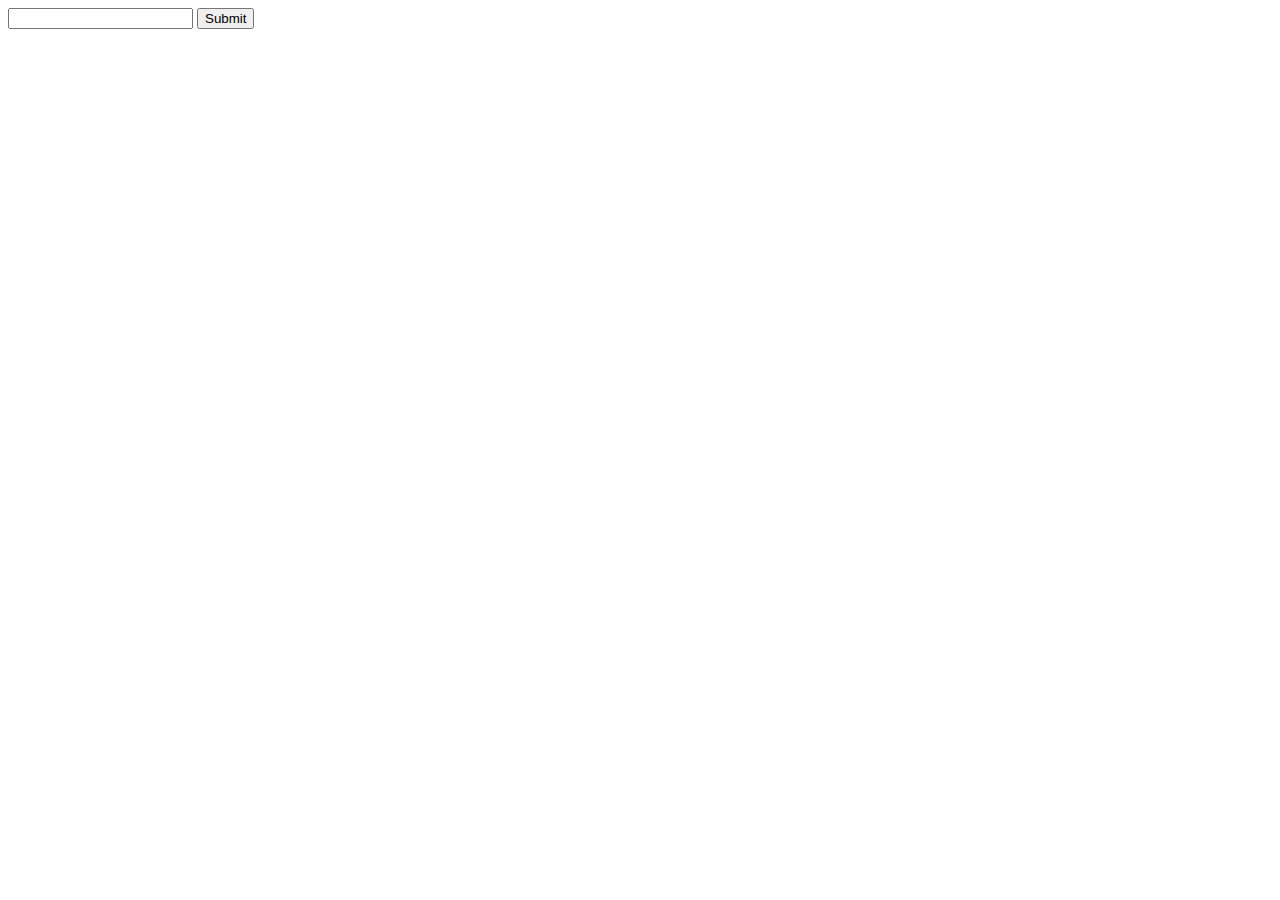
<file: _03_JS/index.html>
<!DOCTYPE html>
<html lang="en">
<head>
    <meta charset="UTF-8">
    <meta http-equiv="X-UA-Compatible" content="IE=edge">
    <meta name="viewport" content="width=device-width, initial-scale=1.0">
    
    <title>Document</title>
</head>
<body>
    <input type="text" name="write">
    <input type="submit">
</body>
</html>
<script src="./main.js"></script>
</file>
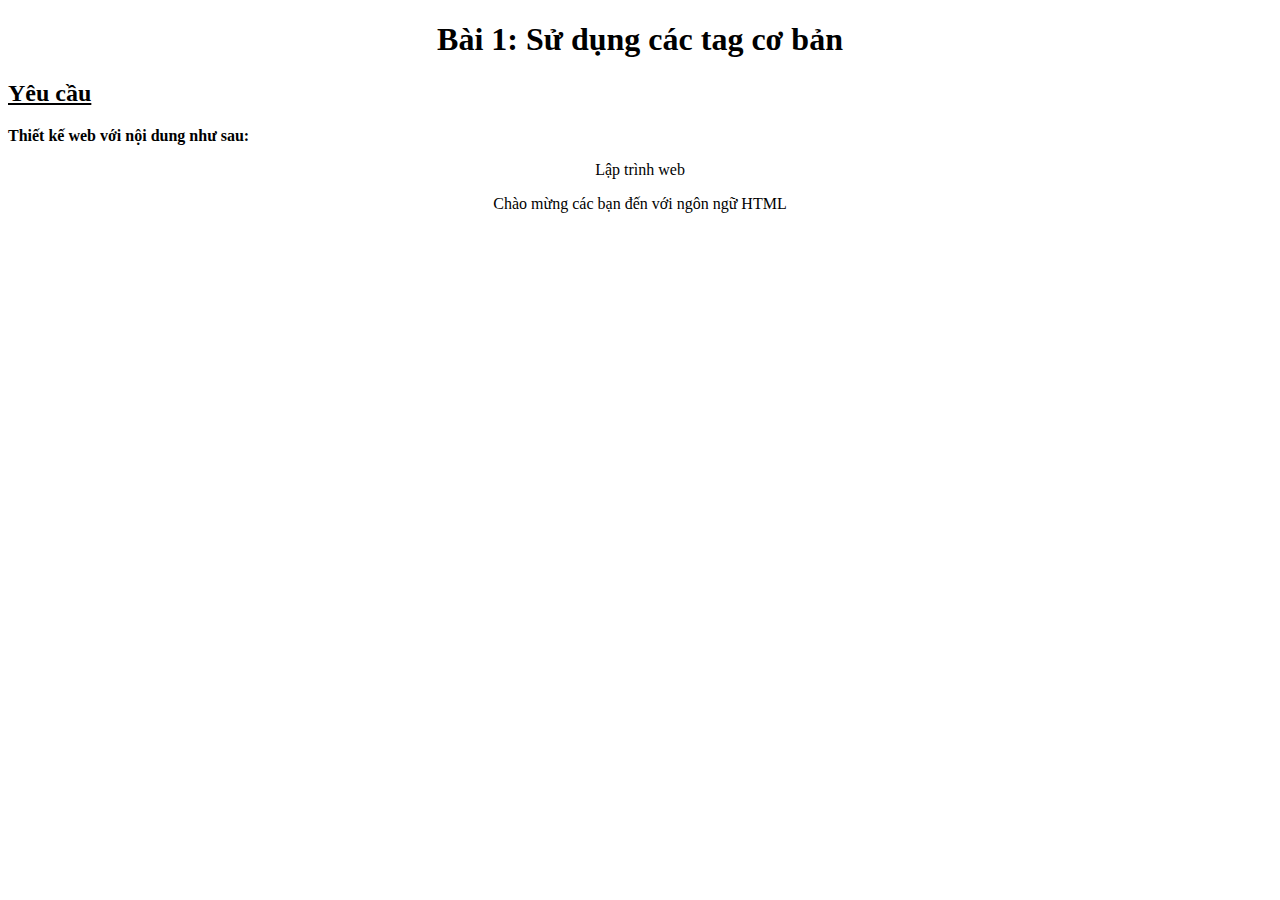
<file: _03_bootrap/index01.html>
<!DOCTYPE html>
<html lang="en">
<head>
    <meta charset="UTF-8">
    <meta http-equiv="X-UA-Compatible" content="IE=edge">
    <meta name="viewport" content="width=device-width, initial-scale=1.0">
    <title>Sử dụng các tag cơ bản</title>
    <style>
        h1{
            text-align:center;
        }
        h2{
            text-decoration: underline;
        }
        p{
            text-align: center;
        }
        
    </style>
</head>
<body>
    <h1> Bài 1: Sử dụng các tag cơ bản</h1>
    <h2>Yêu cầu</h2>
    <b><div>Thiết kế web với nội dung như sau:</div></b>
    <p>Lập trình web</p> 
    <p>Chào mừng các bạn đến với ngôn ngữ HTML</p>
</body>
</html>
</file>
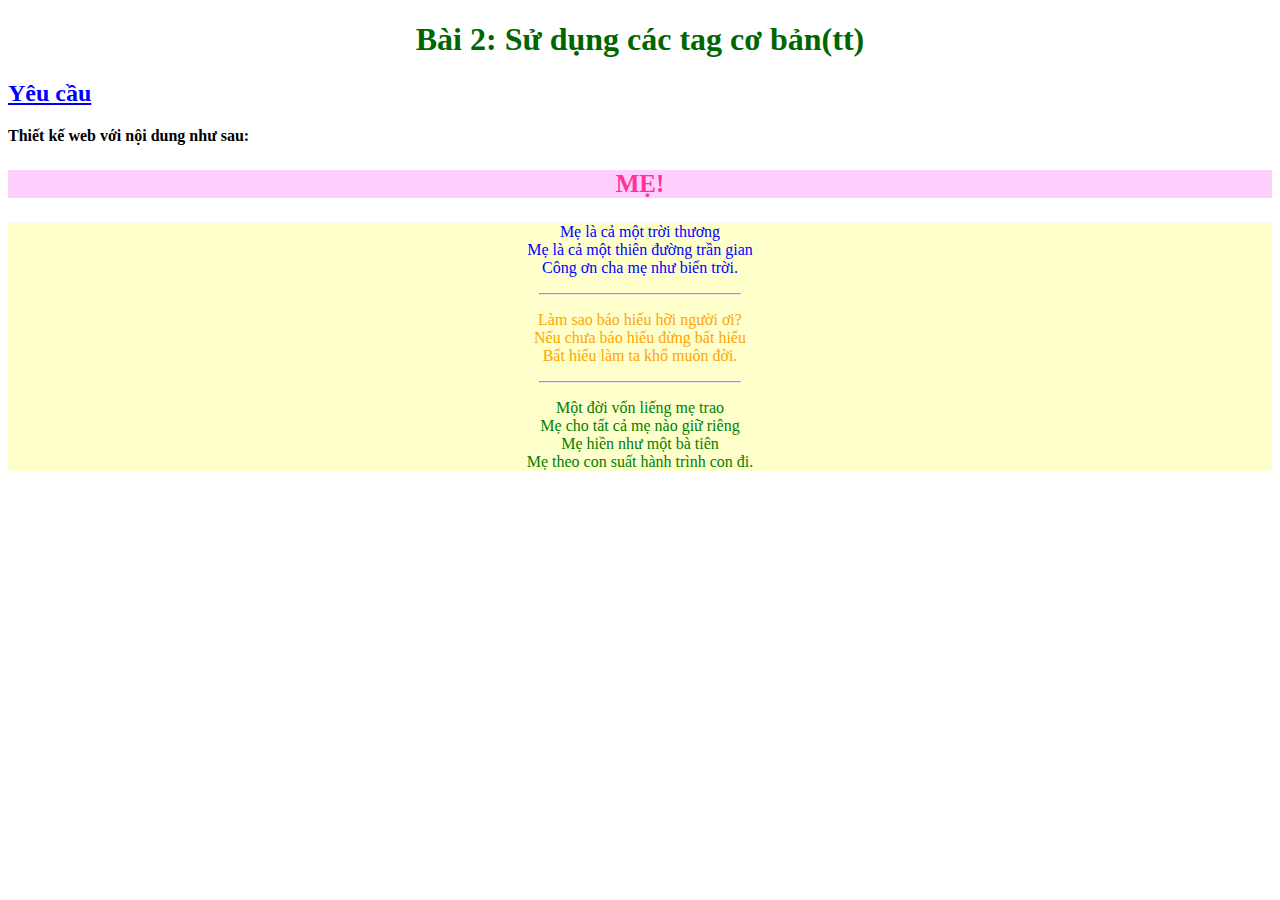
<file: _03_bootrap/index02.html>
<!DOCTYPE html>
<html lang="en">
<head>
    <meta charset="UTF-8">
    <meta http-equiv="X-UA-Compatible" content="IE=edge">
    <meta name="viewport" content="width=device-width, initial-scale=1.0">
    <title>Sử dụng các tag cơ bản</title>
    <style>
        h1{
            text-align: center;
            color: #006600;
        }
        h2{
            color: #0000FF;
            text-decoration: underline;
        }
        h3{
            color: #FF3399;
            background-color: #FECFFD;
            font-weight: 900;
            text-align: center;
            font-size: 25px;
        }
        .content{
            background-color: #FFFFCC;
            text-align: center;
        }
        .blue{
            color: blue;
        }
        .orange{
            color: orange;
        }
        .green{
            color: green;
        }
    </style>
</head>
<body>
    <h1> Bài 2: Sử dụng các tag cơ bản(tt)</h1>
    <h2>Yêu cầu</h2>
    <b><div>Thiết kế web với nội dung như sau:</div></b>
    <h3>MẸ!</h3>
    <div class="content">
        <p class="blue">Mẹ là cả một trời thương <br>
            Mẹ là cả một thiên đường trần gian <br>
            Công ơn cha mẹ như biển trời.
        </p>
        <hr width="200px">
        <p class="orange">Làm sao báo hiếu hỡi người ơi? <br>
            Nếu chưa báo hiếu đừng bất hiếu <br>
            Bất hiếu làm ta khổ muôn đời.
            
        </p>
        <hr width="200px">
        <p class="green">
            Một đời vốn liếng mẹ trao <br>
            Mẹ cho tất cả mẹ nào giữ riêng <br>
            Mẹ hiền như một bà tiên <br>
            Mẹ theo con suất hành trình con đi.
            
        </p>
    </div>

</body>
</html>
</file>
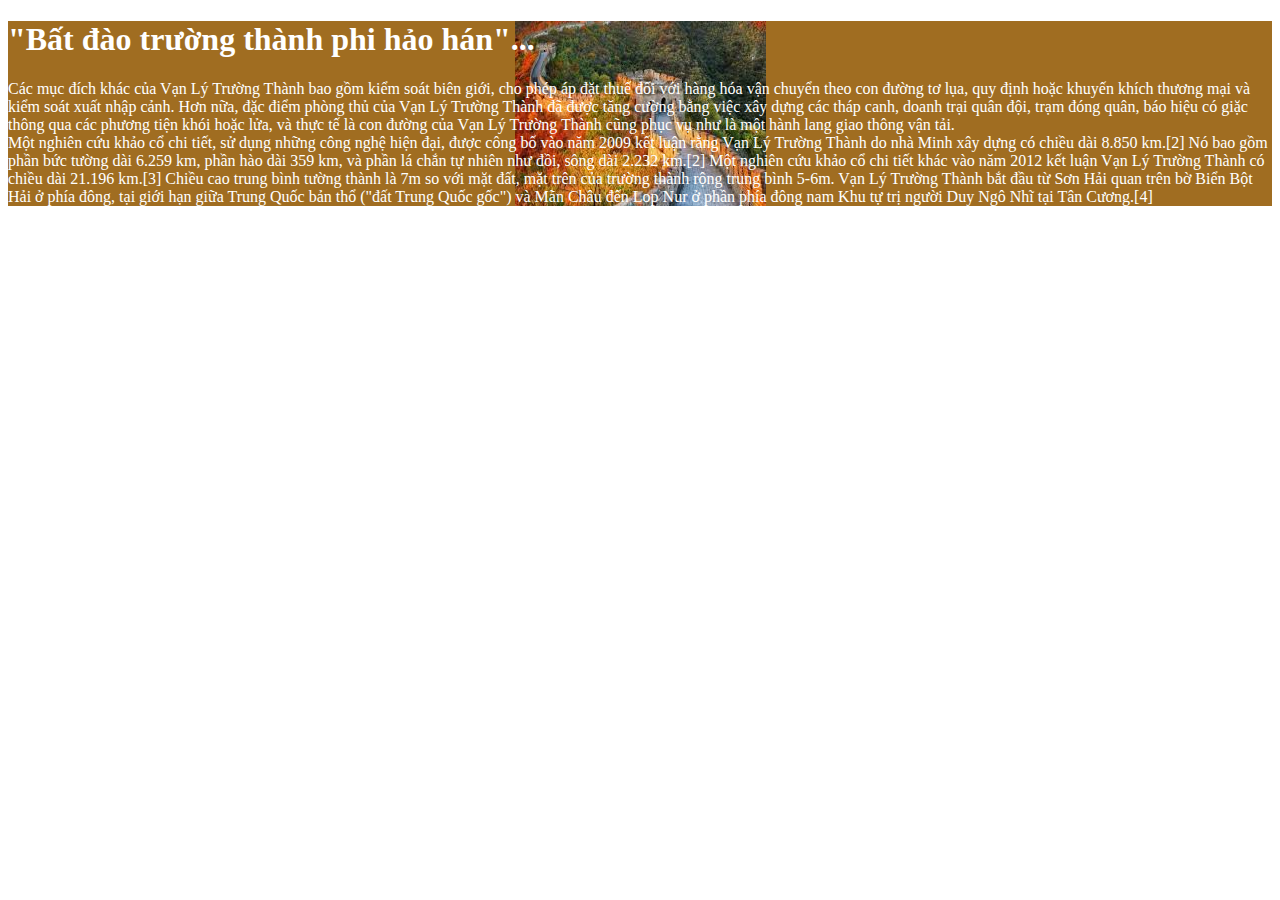
<file: _03_bootrap/index03.html>
<!DOCTYPE html>
<html lang="en">
<head>
    <meta charset="UTF-8">
    <meta http-equiv="X-UA-Compatible" content="IE=edge">
    <meta name="viewport" content="width=device-width, initial-scale=1.0">
    <link rel="stylesheet" href="./img">
    <title>Định dạng trang Web</title>
    <style>
        .content{
            color: #FFFFFF;
            background-color: #A06D21;
            background-image: url('./img/img03.jpg');
            background-position: center;
            background-repeat: no-repeat;
        }
    </style>
</head>
<body>
    <div class="content">
        <h1>"Bất đào trường thành phi hảo hán"...</h1>
       
        <p>Các mục đích khác của Vạn Lý Trường Thành bao gồm kiểm soát biên giới, cho phép áp đặt thuế đối với hàng hóa vận chuyển theo con đường tơ lụa, quy định hoặc khuyến khích thương mại và kiểm soát xuất nhập cảnh. Hơn nữa, đặc điểm phòng thủ của Vạn Lý Trường Thành đã được tăng cường bằng việc xây dựng các tháp canh, doanh trại quân đội, trạm đóng quân, báo hiệu có giặc thông qua các phương tiện khói hoặc lửa, và thực tế là con đường của Vạn Lý Trường Thành cũng phục vụ như là một hành lang giao thông vận tải. <br>
        Một nghiên cứu khảo cổ chi tiết, sử dụng những công nghệ hiện đại, được công bố vào năm 2009 kết luận rằng Vạn Lý Trường Thành do nhà Minh xây dựng có chiều dài 8.850 km.[2] Nó bao gồm phần bức tường dài 6.259 km, phần hào dài 359 km, và phần lá chắn tự nhiên như đồi, sông dài 2.232 km.[2] Một nghiên cứu khảo cổ chi tiết khác vào năm 2012 kết luận Vạn Lý Trường Thành có chiều dài 21.196 km.[3] Chiều cao trung bình tường thành là 7m so với mặt đất, mặt trên của trường thành rộng trung bình 5-6m. Vạn Lý Trường Thành bắt đầu từ Sơn Hải quan trên bờ Biển Bột Hải ở phía đông, tại giới hạn giữa Trung Quốc bản thổ ("đất Trung Quốc gốc") và Mãn Châu đến Lop Nur ở phần phía đông nam Khu tự trị người Duy Ngô Nhĩ tại Tân Cương.[4]</p>
    </div>
</body>
</html>
</file>
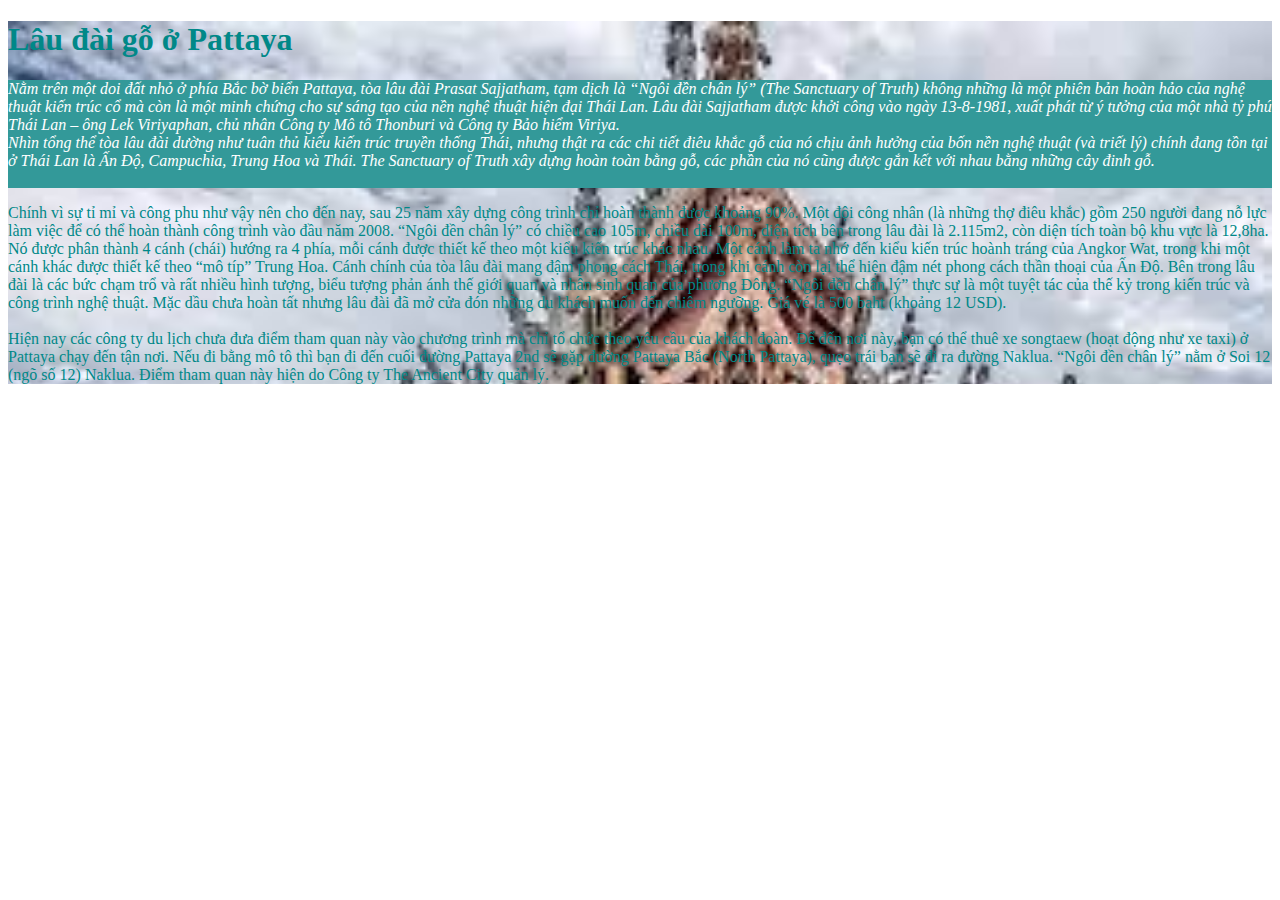
<file: _03_bootrap/index04.html>
<!DOCTYPE html>
<html lang="en">
<head>
    <meta charset="UTF-8">
    <meta http-equiv="X-UA-Compatible" content="IE=edge">
    <meta name="viewport" content="width=device-width, initial-scale=1.0">
    <title>Định dạng trang web</title>
    <style>
        h1{

        }
        .content{
            color: #008888;
            background: url('./img/img04.jpg') top center / cover no-repeat;
        }
        .white{
            color:#FFFFFF;
           font-style: italic;
           background-color: #339999;
        }
    </style>
</head>
<body>
    <div class="content">
        <h1>Lâu đài gỗ ở Pattaya</h1>
        <p class="white">Nằm trên một doi đất nhỏ ở phía Bắc bờ biển Pattaya, tòa lâu đài Prasat Sajjatham, tạm dịch là “Ngôi đền chân lý” (The Sanctuary of Truth) không những là một phiên bản hoàn hảo của nghệ thuật kiến trúc cổ mà còn là một minh chứng cho sự sáng tạo của nền nghệ thuật hiện đại Thái Lan.

            Lâu đài Sajjatham được khởi công vào ngày 13-8-1981, xuất phát từ ý tưởng của một nhà tỷ phú Thái Lan – ông Lek Viriyaphan, chủ nhân Công ty Mô tô Thonburi và Công ty Bảo hiểm Viriya. <br>
            Nhìn tổng thể tòa lâu đài dường như tuân thủ kiểu kiến trúc truyền thống Thái, nhưng thật ra các chi tiết điêu khắc gỗ của nó chịu ảnh hưởng của bốn nền nghệ thuật (và triết lý) chính đang tồn tại ở Thái Lan là Ấn Độ, Campuchia, Trung Hoa và Thái.
    
    The Sanctuary of Truth xây dựng hoàn toàn bằng gỗ, các phần của nó cũng được gắn kết với nhau bằng những cây đinh gỗ. <br><br> </p>

    <p>
    Chính vì sự tỉ mỉ và công phu như vậy nên cho đến nay, sau 25 năm xây dựng công trình chỉ hoàn thành được khoảng 90%. Một đội công nhân (là những thợ điêu khắc) gồm 250 người đang nỗ lực làm việc để có thể hoàn thành công trình vào đầu năm 2008.
    
    “Ngôi đền chân lý” có chiều cao 105m, chiều dài 100m, diện tích bên trong lâu đài là 2.115m2, còn diện tích toàn bộ khu vực là 12,8ha. Nó được phân thành 4 cánh (chái) hướng ra 4 phía, mỗi cánh được thiết kế theo một kiểu kiến trúc khác nhau. Một cánh làm ta nhớ đến kiểu kiến trúc hoành tráng của Angkor Wat, trong khi một cánh khác được thiết kế theo “mô típ” Trung Hoa.
    
    Cánh chính của tòa lâu đài mang đậm phong cách Thái, trong khi cánh còn lại thể hiện đậm nét phong cách thần thoại của Ấn Độ. Bên trong lâu đài là các bức chạm trổ và rất nhiều hình tượng, biểu tượng phản ánh thế giới quan và nhân sinh quan của phương Đông. “Ngôi đền chân lý” thực sự là một tuyệt tác của thế kỷ trong kiến trúc và công trình nghệ thuật.
    
    Mặc dầu chưa hoàn tất nhưng lâu đài đã mở cửa đón những du khách muốn đến chiêm ngưỡng. Giá vé là 500 baht (khoảng 12 USD). <br> <br>
    
    Hiện nay các công ty du lịch chưa đưa điểm tham quan này vào chương trình mà chỉ tổ chức theo yêu cầu của khách đoàn. Để đến nơi này, bạn có thể thuê xe songtaew (hoạt động như xe taxi) ở Pattaya chạy đến tận nơi.
    
    Nếu đi bằng mô tô thì bạn đi đến cuối đường Pattaya 2nd sẽ gặp đường Pattaya Bắc (North Pattaya), quẹo trái bạn sẽ đi ra đường Naklua. “Ngôi đền chân lý” nằm ở Soi 12 (ngõ số 12) Naklua. Điểm tham quan này hiện do Công ty The Ancient City quản lý.</p>
    </div>
</body>
</html>
</file>
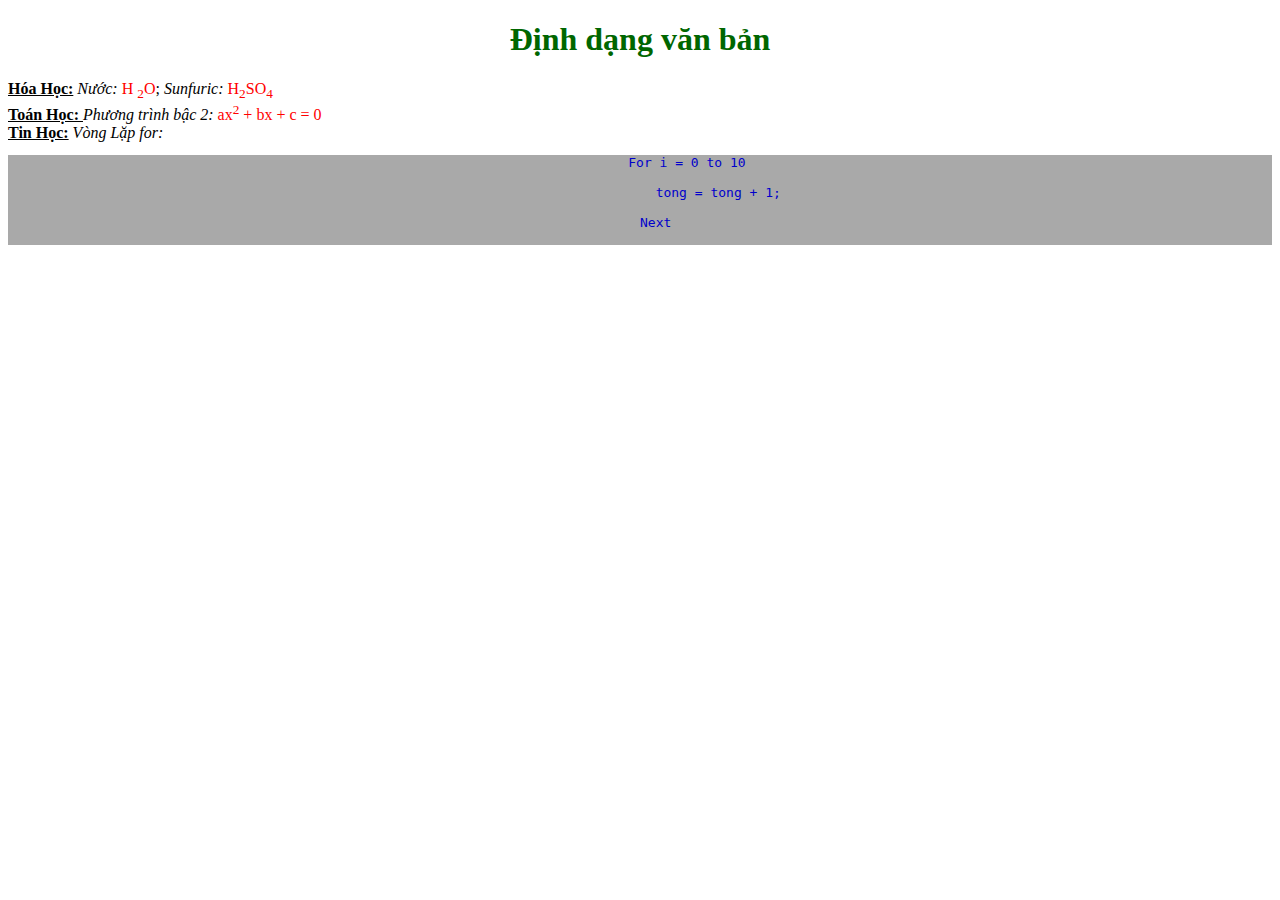
<file: _03_bootrap/index05.html>
<!DOCTYPE html>
<html lang="en">
<head>
    <meta charset="UTF-8">
    <meta http-equiv="X-UA-Compatible" content="IE=edge">
    <meta name="viewport" content="width=device-width, initial-scale=1.0">
    <title>Định dạng văn bản</title>
    <style>
        h1{
            color: #006600;
            text-align: center;
        }
        .key{
            text-decoration: underline;
            font-weight: bold;

        }
        .chemistry p{
            display: inline;
        }
        .math p{
            display: inline;
            margin-top: 15px;
        }
        .Infomation p{
            display: inline;
        }
        pre{
            text-align: center;
            background-color: darkgray;
            display: block;
            color: #0000CC;
        }
        .ct{
            color: #FF0000;
            
        }
    </style>
</head>
<body>
    <h1>Định dạng văn bản</h1>
    <div class="chemistry">
        <p class="key">Hóa Học:</p>
        <i>Nước:</i> <p class="ct">H <sub>2</sub>O</p>; <i>Sunfuric:</i> <p class="ct"> H<sub>2</sub>SO<sub>4</sub></p>
    </div>
    <div class="math">
        <p class="key">Toán Học: </p>
        <i>Phương trình bậc 2:</i><p class="ct"> ax<sup>2</sup> + bx + c = 0</p>
    </div>
    <div class="Infomation">
        <p class="key">Tin Học:</p>
        <i>Vòng Lặp for:</i><br>
        
        <pre>
            For i = 0 to 10

                    tong = tong + 1;

            Next        
        </pre>
        </p>
    </div>
</body>
</html>
</file>
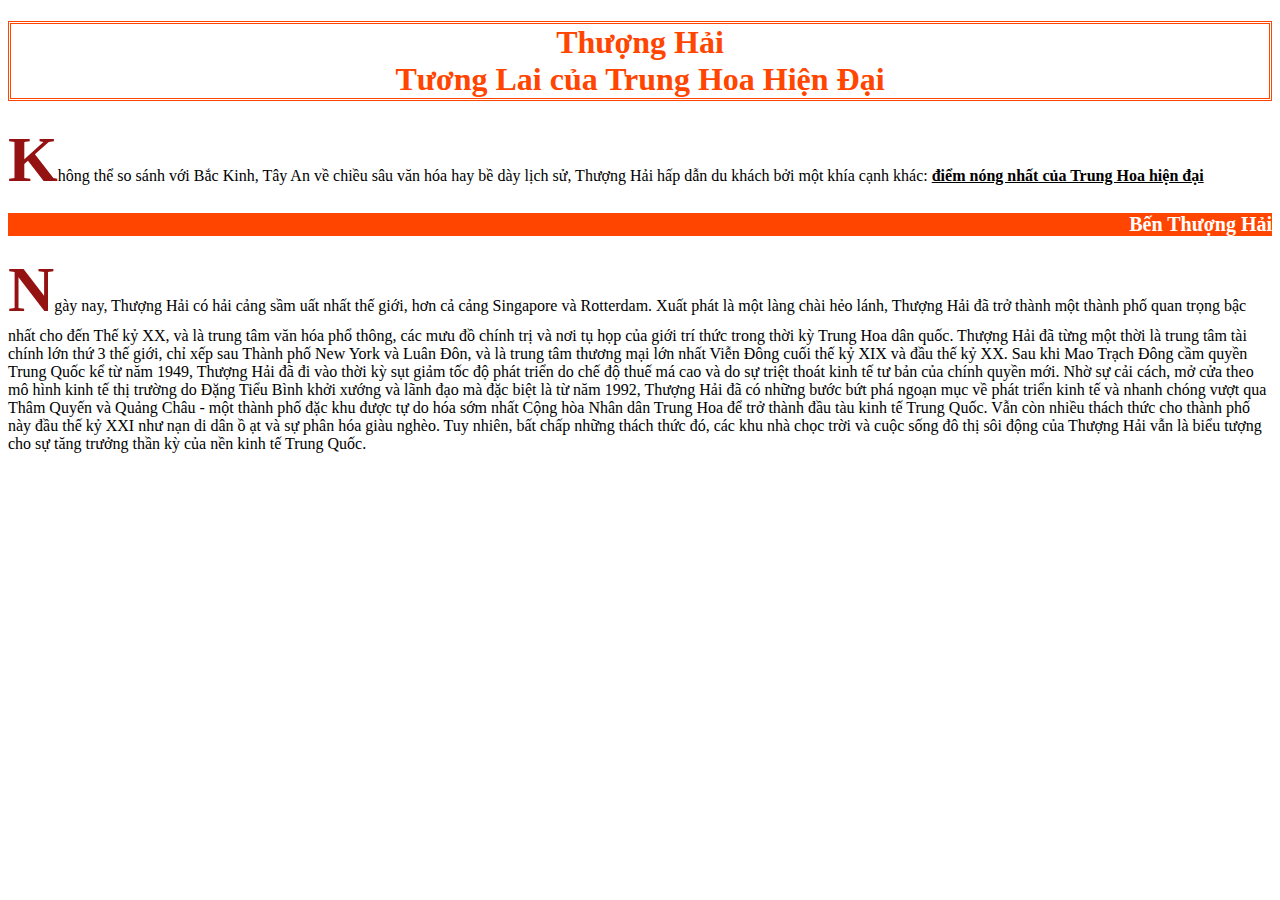
<file: _03_bootrap/index06.html>
<!DOCTYPE html>
<html lang="en">
<head>
    <meta charset="UTF-8">
    <meta http-equiv="X-UA-Compatible" content="IE=edge">
    <meta name="viewport" content="width=device-width, initial-scale=1.0">
    <title>Định dạng văn bản</title>
    <style>
        h1{
            color: orangered;
            text-align: center;
            border-style: double;
        }
        h2{
            color: white;
            background-color: orangered;
            font-size: 20px;
            text-align: right;
        }
        p::first-letter{
            font-size: 400%;
            color:rgb(148, 18, 18);
            font-weight: 900;
        }
    </style>
</head>
<body>
    <div class="shanghai">
        <h1> Thượng Hải <br> 
        Tương Lai của Trung Hoa Hiện Đại
        </h1>
        <p>Không thể so sánh với Bắc Kinh, Tây An về chiều sâu văn hóa hay bề dày lịch sử, Thượng Hải hấp dẫn du khách bởi một khía cạnh khác:
           <u> <b>điểm nóng nhất của Trung Hoa hiện đại</b></u>
        </p>
        <h2>Bến Thượng Hải</h2>
        <p>Ngày nay, Thượng Hải có hải cảng sầm uất nhất thế giới, hơn cả cảng Singapore và Rotterdam. Xuất phát là một làng chài hẻo lánh, Thượng Hải đã trở thành một thành phố quan trọng bậc nhất cho đến Thế kỷ XX, và là trung tâm văn hóa phổ thông, các mưu đồ chính trị và nơi tụ họp của giới trí thức trong thời kỳ Trung Hoa dân quốc. Thượng Hải đã từng một thời là trung tâm tài chính lớn thứ 3 thế giới, chỉ xếp sau Thành phố New York và Luân Đôn, và là trung tâm thương mại lớn nhất Viễn Đông cuối thế kỷ XIX và đầu thế kỷ XX. Sau khi Mao Trạch Đông cầm quyền Trung Quốc kể từ năm 1949, Thượng Hải đã đi vào thời kỳ sụt giảm tốc độ phát triển do chế độ thuế má cao và do sự triệt thoát kinh tế tư bản của chính quyền mới. Nhờ sự cải cách, mở cửa theo mô hình kinh tế thị trường do Đặng Tiểu Bình khởi xướng và lãnh đạo mà đặc biệt là từ năm 1992, Thượng Hải đã có những bước bứt phá ngoạn mục về phát triển kinh tế và nhanh chóng vượt qua Thâm Quyến và Quảng Châu - một thành phố đặc khu được tự do hóa sớm nhất Cộng hòa Nhân dân Trung Hoa để trở thành đầu tàu kinh tế Trung Quốc. Vẫn còn nhiều thách thức cho thành phố này đầu thế kỷ XXI như nạn di dân ồ ạt và sự phân hóa giàu nghèo. Tuy nhiên, bất chấp những thách thức đó, các khu nhà chọc trời và cuộc sống đô thị sôi động của Thượng Hải vẫn là biểu tượng cho sự tăng trưởng thần kỳ của nền kinh tế Trung Quốc. </p>
    </div>
</body>
</html>
</file>
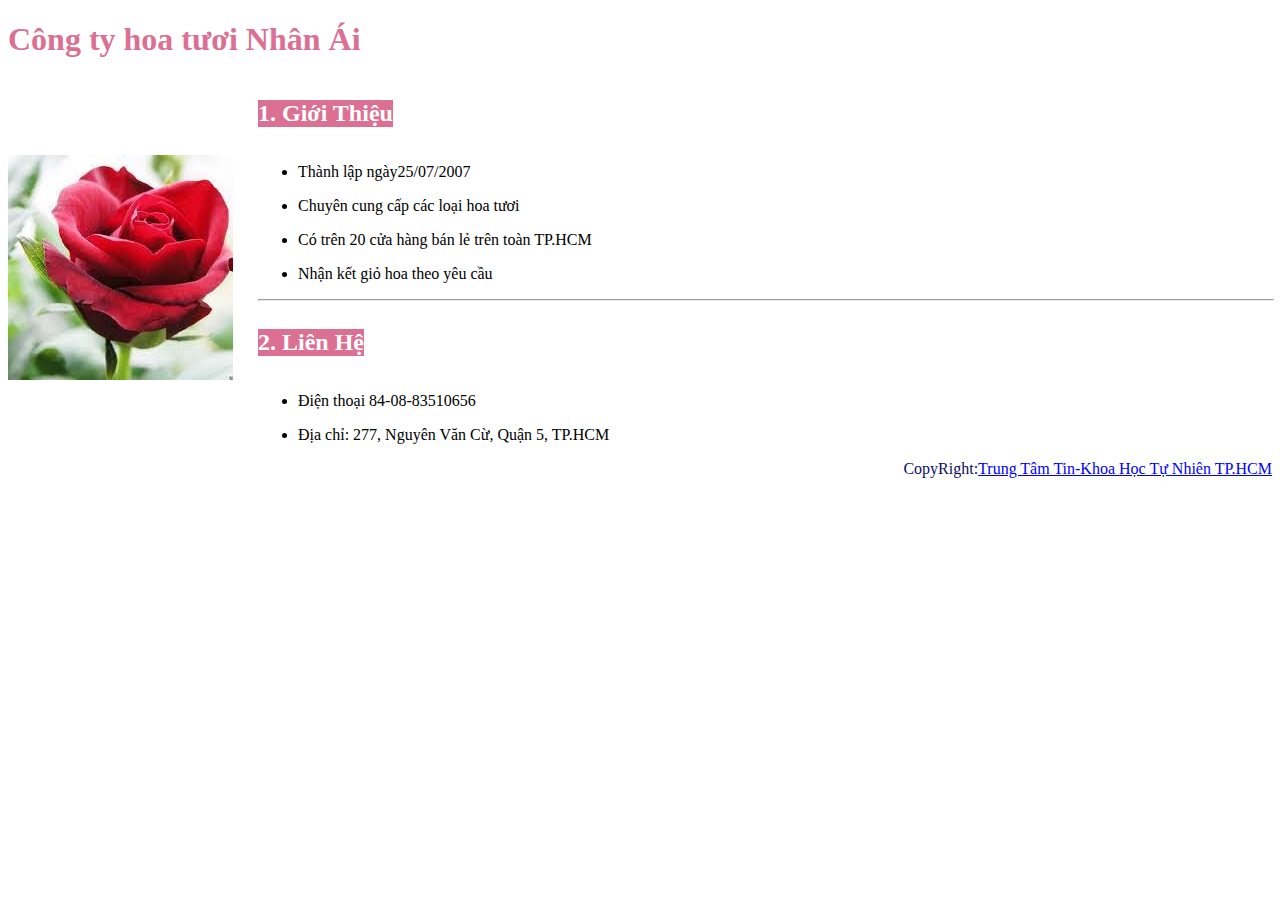
<file: _03_bootrap/index07.html>
<!DOCTYPE html>
<html lang="en">
<head>
    <meta charset="UTF-8">
    <meta http-equiv="X-UA-Compatible" content="IE=edge">
    <meta name="viewport" content="width=device-width, initial-scale=1.0">
    <title>Ký tự đặc biệt, chèn hình ảnh, tạo danh sách và liên kết</title>
    <style>
        h1{
            color: palevioletred;
        }
        h2{
            color: white;
            background-color: palevioletred;
            display: inline-block;
        }
        .company{
            position: relative;
        }
        .image{
            position: absolute;
            left: 0;
            top: 75px;
        }
        .info, .address {
            margin-left: 250px;
        }
        .footer{
            text-align: right;
        }
    </style>
</head>
<body>
    
        <h1>Công ty hoa tươi Nhân Ái</h1>
        <div class="company">
          <div class="image"> <img src="./img/img07.jpg" alt="rose" ></div>
            <div class="info">
                <h2>1. Giới Thiệu</h2>
                <ul>
                    <li>
                        <p>Thành lập ngày25/07/2007</p>
                    </li>
                    <li>
                        <p>Chuyên cung cấp các loại hoa tươi</p>
                    </li>
                    <li>
                        <p>Có trên 20 cửa hàng bán lẻ trên toàn TP.HCM</p>
                    </li>
                    <li>
                        <p>Nhận kết giỏ hoa theo yêu cầu</p>
                    </li>
                </ul>
                <hr width=100%>
            </div>
           
            <div class="address">
                <h2>2. Liên Hệ</h2>
                <ul>
                    <li>
                        <p>Điện thoại 84-08-83510656</p>
                    </li>
                    <li>
                        <p>Địa chỉ: 277, Nguyên Văn Cừ, Quận 5, TP.HCM</p>
                    </li>
                </ul>
            </div>
        </div>
        <div class="footer">
            <p style="color:rgb(14, 14, 97);">CopyRight:<a href="" style="color: blue;">Trung Tâm Tin-Khoa Học Tự Nhiên TP.HCM</a></p>     
        </div>

    
</body>
</html>
</file>
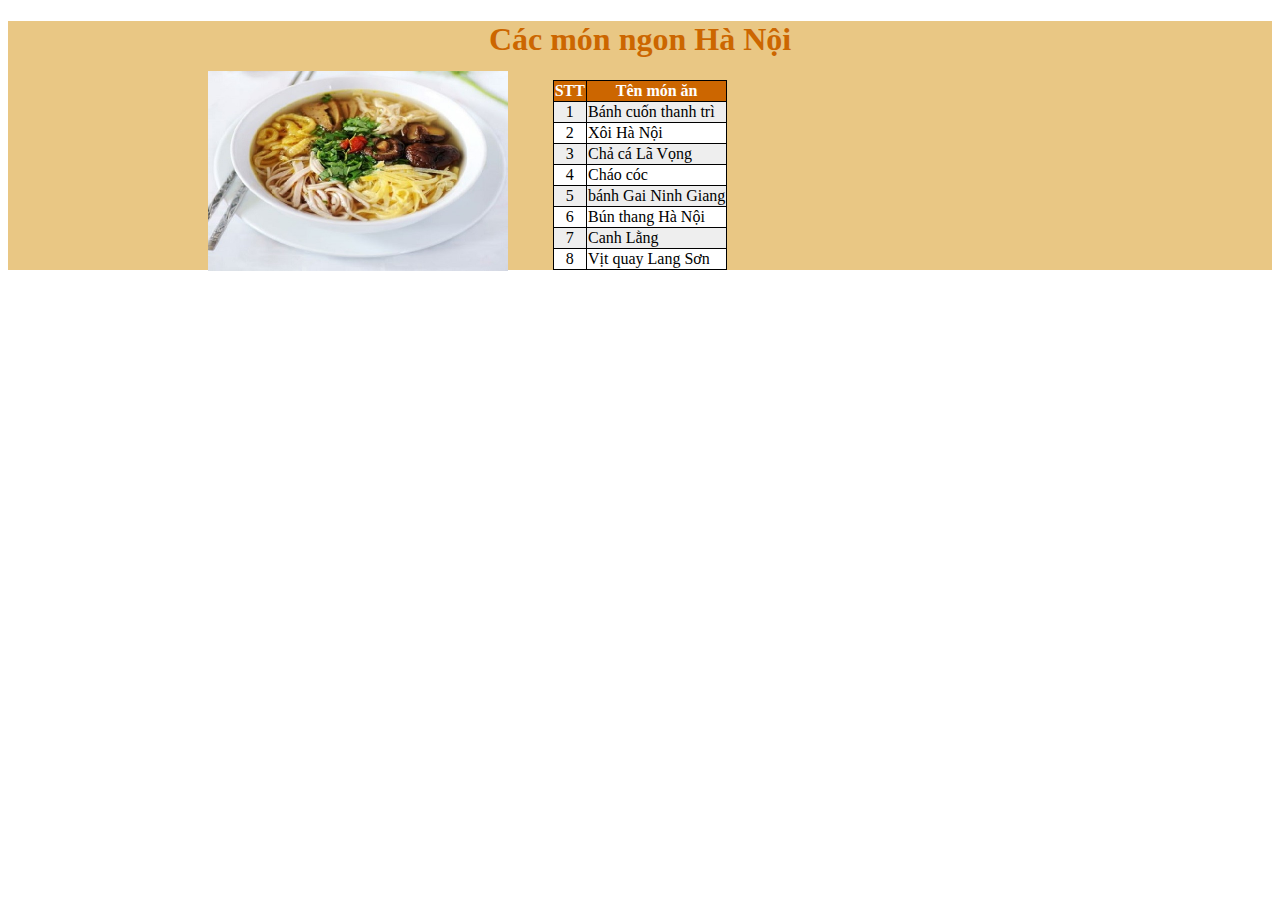
<file: _03_bootrap/index08.html>
<!DOCTYPE html>
<html lang="en">
<head>
    <meta charset="UTF-8">
    <meta http-equiv="X-UA-Compatible" content="IE=edge">
    <meta name="viewport" content="width=device-width, initial-scale=1.0">
    <title>tạo Bảng</title>
    <style>
        h1{
            color: #CC6600;
            text-align: center;
        }
        #table01 tr:nth-child(even) {
            background-color: #eee;
        }
        #table01 tr:nth-child(odd) {
        background-color: #fff;
        }   
        #table01 tr:first-child{
            background-color:  #CC6600;  
            color: #fff; 
        }
    
        table, th, td{
            border: 1px solid black;
            border-collapse: collapse;
        }
        #table01 tr td:first-child{
            text-align: center;
        }
        .goodcook{
            background-color: #e9c784;
            position: relative;
            display: block;
        }
        #table01 {    
            margin:auto;
        }
        .image img{
            position: absolute;
            left: 200px;
            top: 50px;
            width: 300px;
        }
    </style>
</head>
<body>
    <div class="goodcook">
        <h1>Các món ngon Hà Nội</h1>
        <div class="image"><img src="./img/img08.jpg" alt=""></div>
        <table id="table01">
            <tr>
                <th>STT</th>
                <th>Tên món ăn</th>
            </tr>
            <tr>
                <td>1</td>
                <td>Bánh cuốn thanh trì</td>
            </tr>
            <tr>
                <td>2</td>
                <td>Xôi Hà Nội</td>
            </tr>
            <tr>
                <td>3</td>
                <td>Chả cá Lã Vọng</td>
            </tr>
            <tr>
                <td>4</td>
                <td>Cháo cóc</td>
            </tr>
            <tr>
                <td>5</td>
                <td>bánh Gai Ninh Giang</td>
            </tr>
            <tr>
                <td>6</td>
                <td>Bún thang Hà Nội</td>
            </tr>
            <tr>
                <td>7</td>
                <td>Canh Lằng</td>
            </tr>
            <tr>
                <td>8</td>
                <td>Vịt quay Lang Sơn</td>
            </tr>
        </table>
        
    </div>
</body>
</html>
</file>
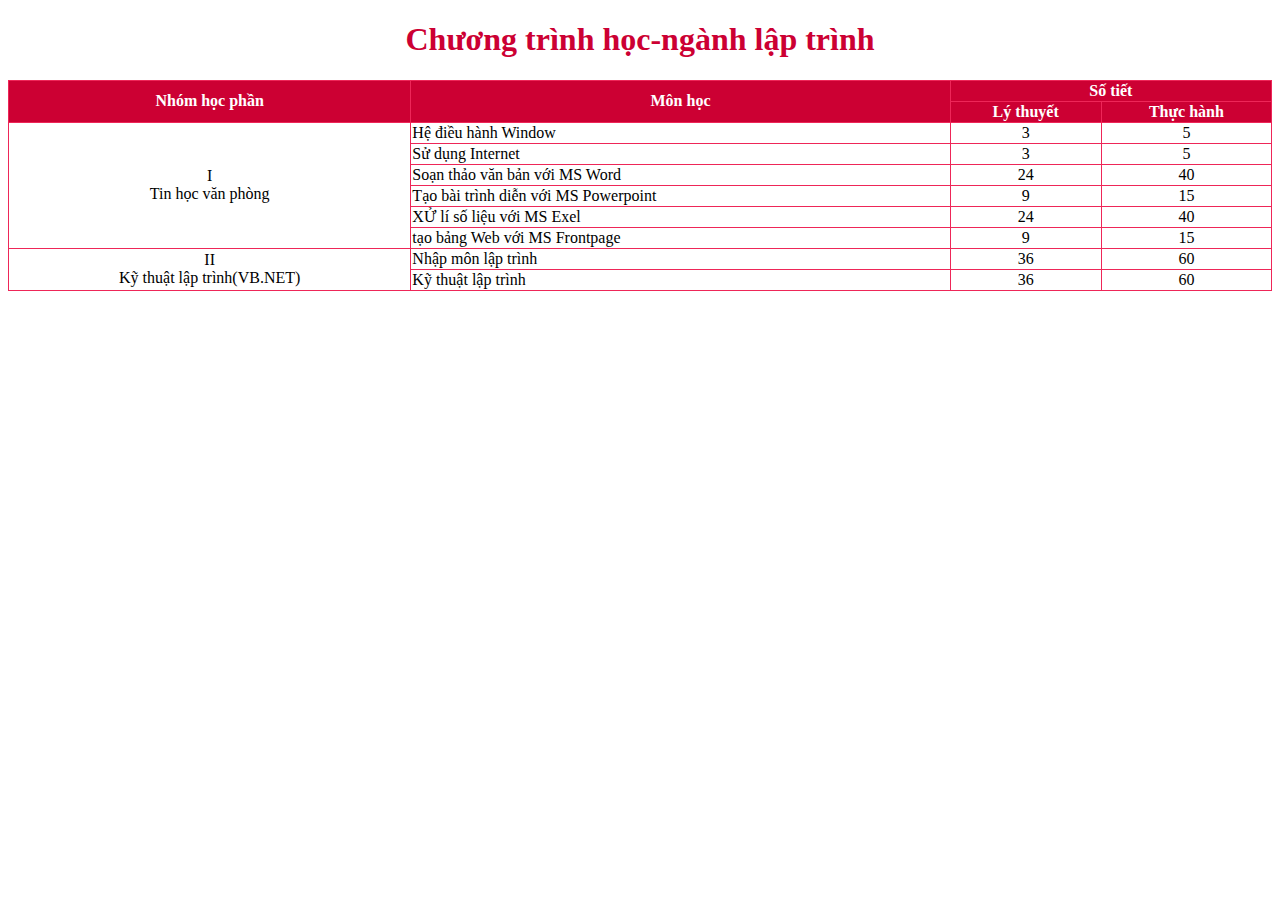
<file: _03_bootrap/index09.html>
<!DOCTYPE html>
<html lang="en">
<head>
    <meta charset="UTF-8">
    <meta http-equiv="X-UA-Compatible" content="IE=edge">
    <meta name="viewport" content="width=device-width, initial-scale=1.0">
    <title>Document</title>
    <style>
        h1{
            color: #CC0033;
            text-align: center;
        }
        table, th, td {
            border: 0.7px solid #ee2658;
            border-collapse: collapse;
        }
        #table09 th{
            color: #fff;
            background-color: #CC0033;
        }
        
        #table09 tr td:last-child,
        #table09 tr td:nth-last-child(2) {
            text-align: center;
        }
        table {
            margin: auto;
        }
        
    </style>
</head>
<body>
    <h1>Chương trình học-ngành lập trình</h1>
    <table id="table09" style="width: 100%;">
        <tr>
            <th rowspan="2">Nhóm học phần</th>
            <th rowspan="2">Môn học</th>
            <th colspan="2">Số tiết</th>
        </tr>
        <tr>
            <th>Lý thuyết</th>
            <th>Thực hành</th>            
        </tr>
        <tr>
            <td rowspan="6" style="text-align: center;">I <br> Tin học văn phòng</td>
            <td>Hệ điều hành Window</td>
            <td>3</td>
            <td>5</td>
        </tr>
        <tr>
            <td>Sử dụng Internet</td>
            <td>3</td>
            <td>5</td>
        </tr>
        <tr>
            <td>Soạn thảo văn bản với MS Word</td>
            <td>24</td>
            <td>40</td>
        </tr>
        <tr>
            <td>Tạo bài trình diễn với MS Powerpoint</td>
            <td>9</td>
            <td>15</td>
        </tr>
        <tr>
            <td>XỬ lí số liệu với MS Exel</td>
            <td>24</td>
            <td>40</td>
        </tr>
        <tr>
            <td>tạo bảng Web với MS Frontpage</td>
            <td>9</td>
            <td>15</td>
        </tr>
        <tr>
            <td rowspan="2" style="text-align: center;">II <br>Kỹ thuật lập trình(VB.NET)</td>
            <td>Nhập môn lập trình</td>
            <td>36</td>
            <td>60</td>
        </tr>
        <tr>
            <td>Kỹ thuật lập trình</td>
            <td>36</td>
            <td>60</td>
        </tr>
    </table>
</body>
</html>
</file>
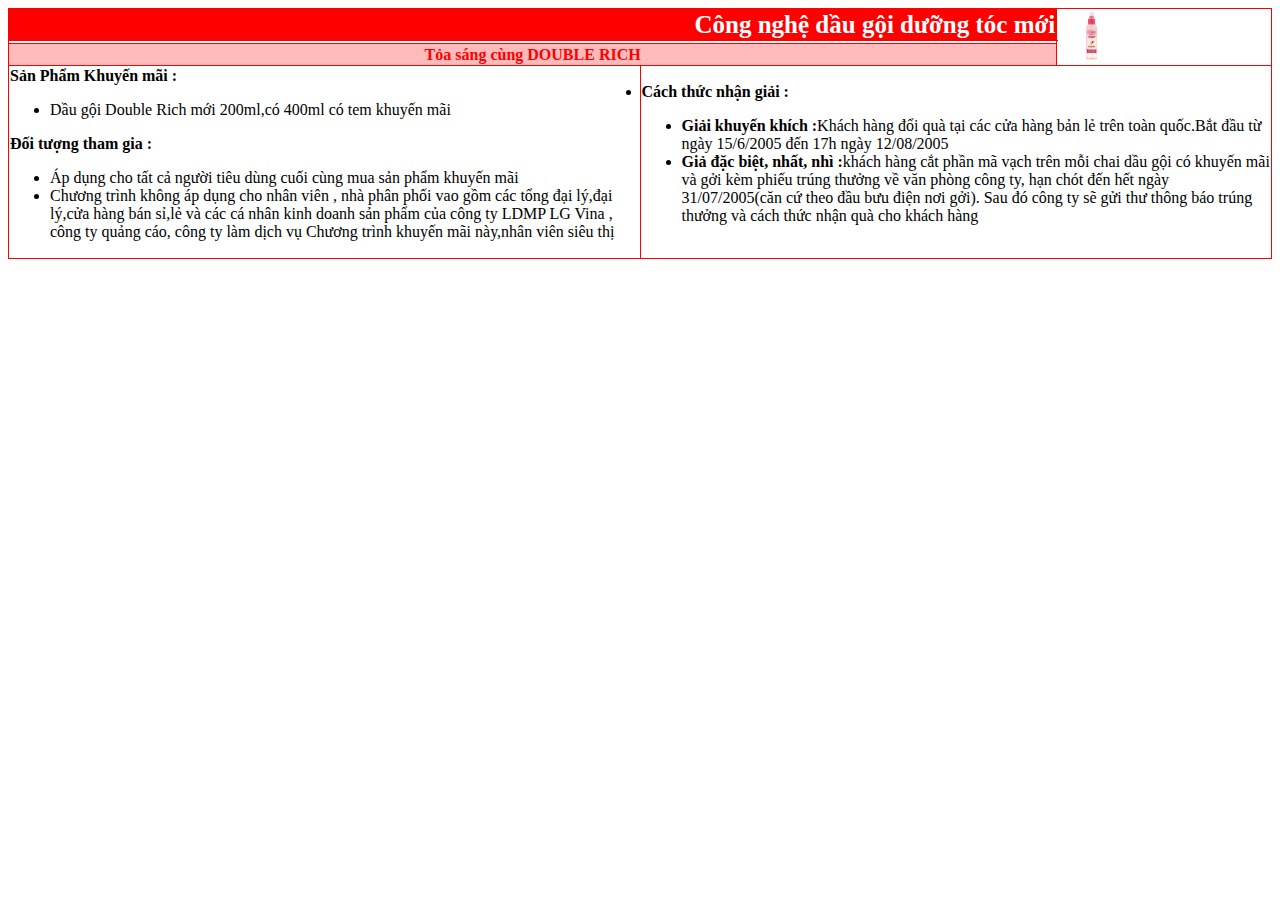
<file: _03_bootrap/index10.html>
<!DOCTYPE html>
<html lang="en">
<head>
    <meta charset="UTF-8">
    <meta http-equiv="X-UA-Compatible" content="IE=edge">
    <meta name="viewport" content="width=device-width, initial-scale=1.0">  
    <title>Document</title>
    <style>
        table,th ,td {
            border: 1px solid #FF0000;
            border-collapse: collapse;
        }

    </style>
</head>
<body>
    <table>
        <tr>
           
        </tr>
        <tr>
            <td colspan="5" style="width: 83%;text-align: right;font-size: 25px;color:#FFf;background-color:#FF0000;"><b>Công nghệ dầu gội dưỡng tóc mới</b></td>
            
            <td rowspan="3" style="width: 17%;"><img src="./img/img10.jpg" alt="" height="50px"></td>
        </tr>
        <tr>
            <td colspan="5"></td>
            
        </tr>
        <tr>
            <td colspan="5" style="text-align: center;background-color:#FFBBBB;color:#FF0000;"><b>Tỏa sáng cùng DOUBLE RICH</b></td>
            
        </tr>
        <tr>
            <td colspan="3" style="width: 50%;">
            <div>
                
                    <li class="tieude"><b> Sản Phẩm Khuyến mãi :</b></li>
                
                <ul class="a">
                    
                    <li>Dầu gội Double Rich mới 200ml,có 400ml có tem khuyến mãi</li>
                </ul>
                    <li class="tieude"><b>Đối tượng tham gia :</b> </li>
                    <ul><li>Áp dụng cho tất cả người tiêu dùng cuối cùng mua sản phẩm khuyến mãi</li>
                        <li>Chương trình không áp dụng cho nhân viên , nhà phân phối vao gồm các 
                            tổng đại lý,đại lý,cửa hàng bán sỉ,lẻ và các cá nhân kinh doanh sản phẩm
                            của công ty LDMP LG Vina , công ty quảng cáo, công ty làm dịch vụ Chương
                            trình khuyến mãi này,nhân viên siêu thị
                        </li></ul>
                    
                
            </div></td>
            
            <td colspan="3" style="width: 50%;">
            <div>
                
                    <li class="tieude"><b>Cách thức nhận giải :</b> </li>
                
                <ul class="b">
                    
                    <li><b>Giải khuyến khích :</b>Khách hàng đổi quà tại các cửa hàng
                    bản lẻ trên toàn quốc.Bắt đầu từ ngày 15/6/2005 đến 17h ngày 12/08/2005</li>
                    <li><b>Giả đặc biệt, nhất, nhì :</b>khách hàng cắt phần mã vạch trên
                    mỗi chai dầu gội có khuyến mãi và gởi kèm phiếu trúng thưởng về văn phòng công
                    ty, hạn chót đến hết ngày 31/07/2005(căn cứ theo đầu bưu điện nơi gởi). Sau đó công ty
                    sẽ gửi thư thông báo trúng thưởng và cách thức nhận quà cho khách hàng </li>
                </ul>
            </div></td>
        </tr>
    </table>
   
    
</body>
</html>
</file>
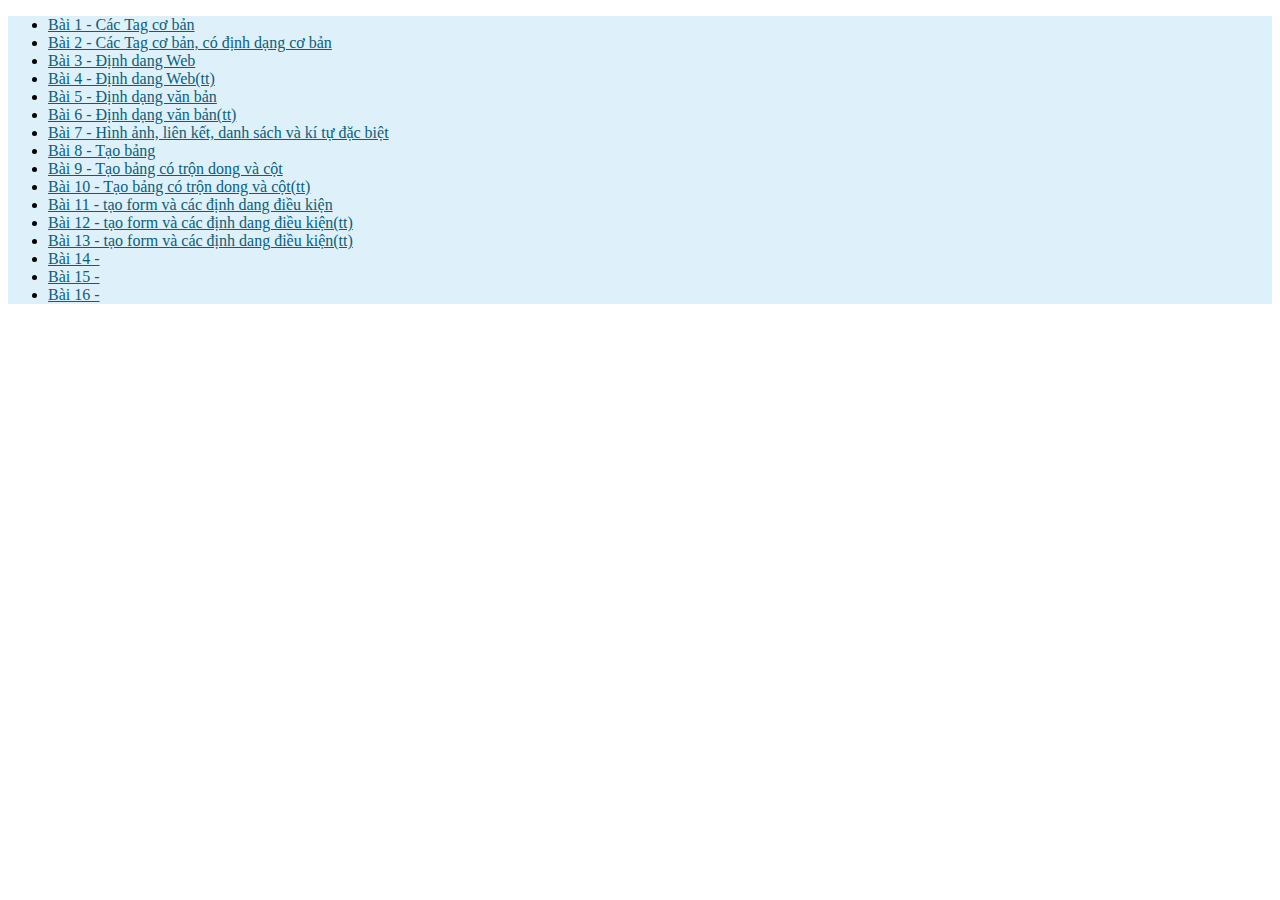
<file: _03_bootrap/index14/thucdon.html>
<!DOCTYPE html>
<html lang="en">
<head>
    <meta charset="UTF-8">
    <meta http-equiv="X-UA-Compatible" content="IE=edge">
    <meta name="viewport" content="width=device-width, initial-scale=1.0">
    <title>Tạo frame</title>
    <style>
        .thucdon{
            background-color: #DEF0FA;
            
        }
        .thucdon li a {
            color: rgb(11, 95, 121);
        }
    </style>
</head>
<body>
    <div class="thucdon">
        <ul>
            <li><a href="../index01.html" target="mid">Bài 1 - Các Tag cơ bản</a></li>
            <li><a href="../index02.html" target="mid">Bài 2 - Các Tag cơ bản, có định dạng cơ bản</a></li>
            <li><a href="../index03.html" target="mid">Bài 3 - Định dang Web</a></li>
            <li><a href="../index04.html" target="mid">Bài 4 - Định dang Web(tt)</a></li>
            <li><a href="../index05.html" target="mid">Bài 5 - Định dạng văn bản</a></li>
            <li><a href="../index06.html" target="mid">Bài 6 - Định dạng văn bản(tt)</a></li>
            <li><a href="../index07.html" target="mid">Bài 7 - Hình ảnh, liên kết, danh sách và kí tự đặc biệt</a></li>
            <li><a href="../index08.html" target="mid">Bài 8 - Tạo bảng</a></li>
            <li><a href="../index09.html" target="mid">Bài 9 - Tạo bảng có trộn dong và cột</a></li>
            <li><a href="../index10.html" target="mid">Bài 10 - Tạo bảng có trộn dong và cột(tt)</a></li>
            <li><a href="" target="">Bài 11 - tạo form và các định dang điều kiện</a></li>
            <li><a href="" target="">Bài 12 - tạo form và các định dang điều kiện(tt)</a></li>
            <li><a href="" target="">Bài 13 - tạo form và các định dang điều kiện(tt)</a></li>
            <li><a href="" target="">Bài 14 - </a></li>
            <li><a href="" target="">Bài 15 - </a></li>
            <li><a href="" target="">Bài 16 - </a></li>
        </ul>
    </div>
</body>
</html>
</file>
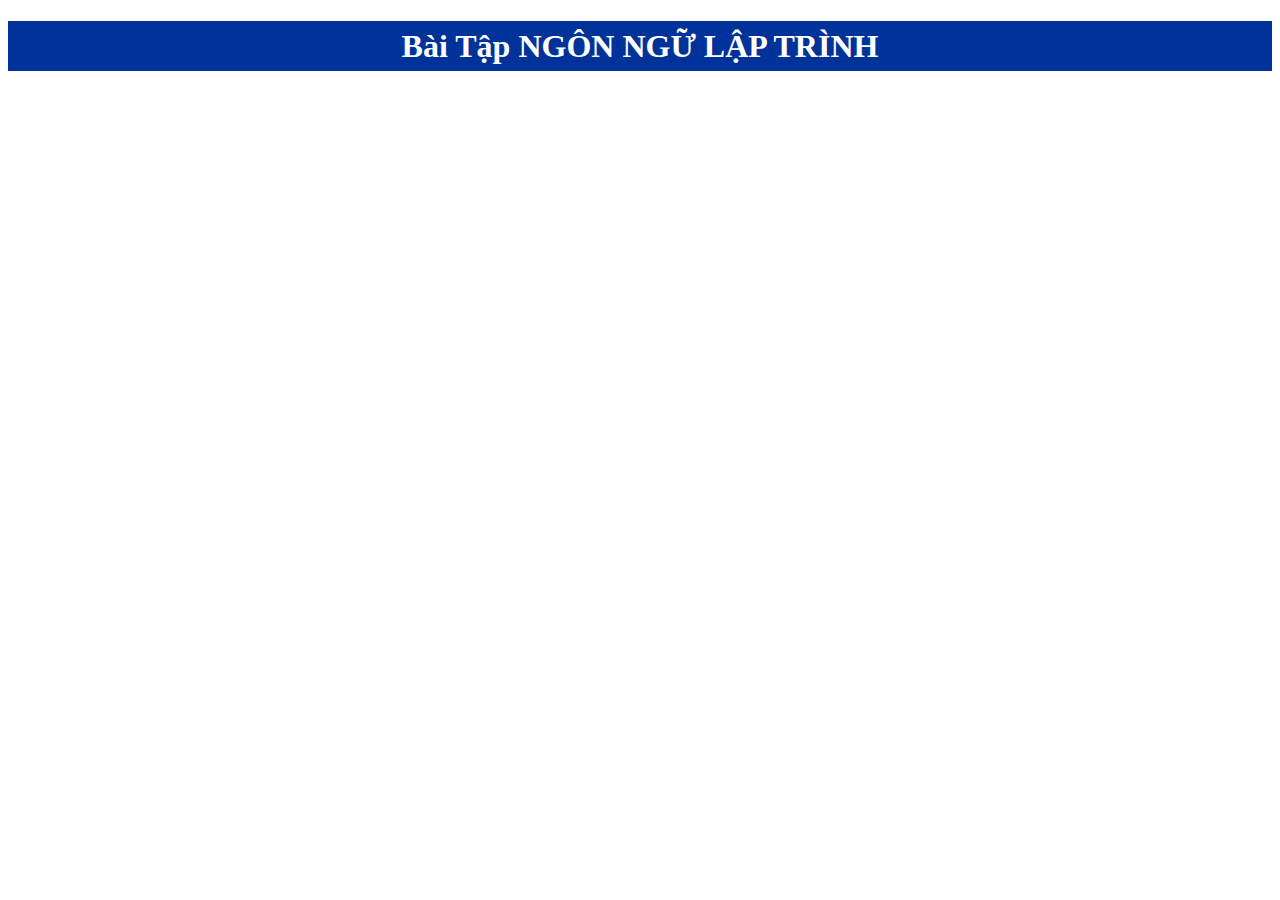
<file: _03_bootrap/index14/tieude.html>
<!DOCTYPE html>
<html lang="en">
<head>
    <meta charset="UTF-8">
    <meta http-equiv="X-UA-Compatible" content="IE=edge">
    <meta name="viewport" content="width=device-width, initial-scale=1.0">
    <title>Document</title>
</head>
<body>
    <h1 style="color:#ffff;background-color: #003399;text-align: center;line-height: 50px;">Bài Tập NGÔN NGỮ LẬP TRÌNH</h1>
</file>
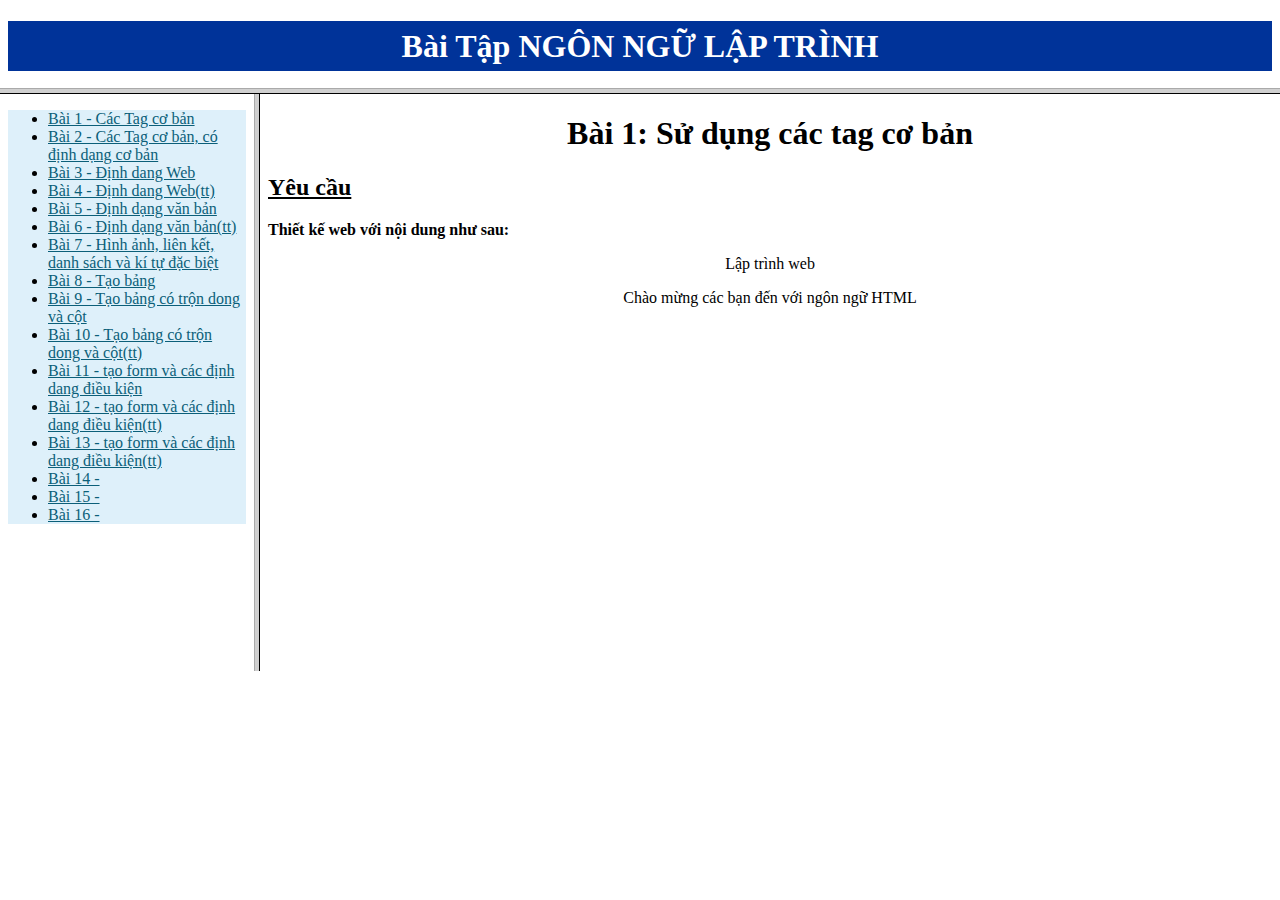
<file: _03_bootrap/index14/trangchu.html>
<!DOCTYPE html>
<html lang="en">
<head>
    <meta charset="UTF-8">
    <meta http-equiv="X-UA-Compatible" content="IE=edge">
    <meta name="viewport" content="width=device-width, initial-scale=1.0">
    <link rel="stylesheet" href="./tieude.html">
    
    <title>Trang chủ</title>
</head>

    <!-- <frameset rows=”15%,*”>
        <frame src="tieudeu.html" frameborder="0" width="100%" > 
    </frameset>
     -->
     <frameset rows="10%,65%,25%">
        <frame src="tieude.html"> 
        <frameset cols="20%,80%">
            <frame src="thucdon.html"/> 
            <frame name="mid" src="../index01.html"/>
        </frameset>       
    </frameset>

</html>
</file>
